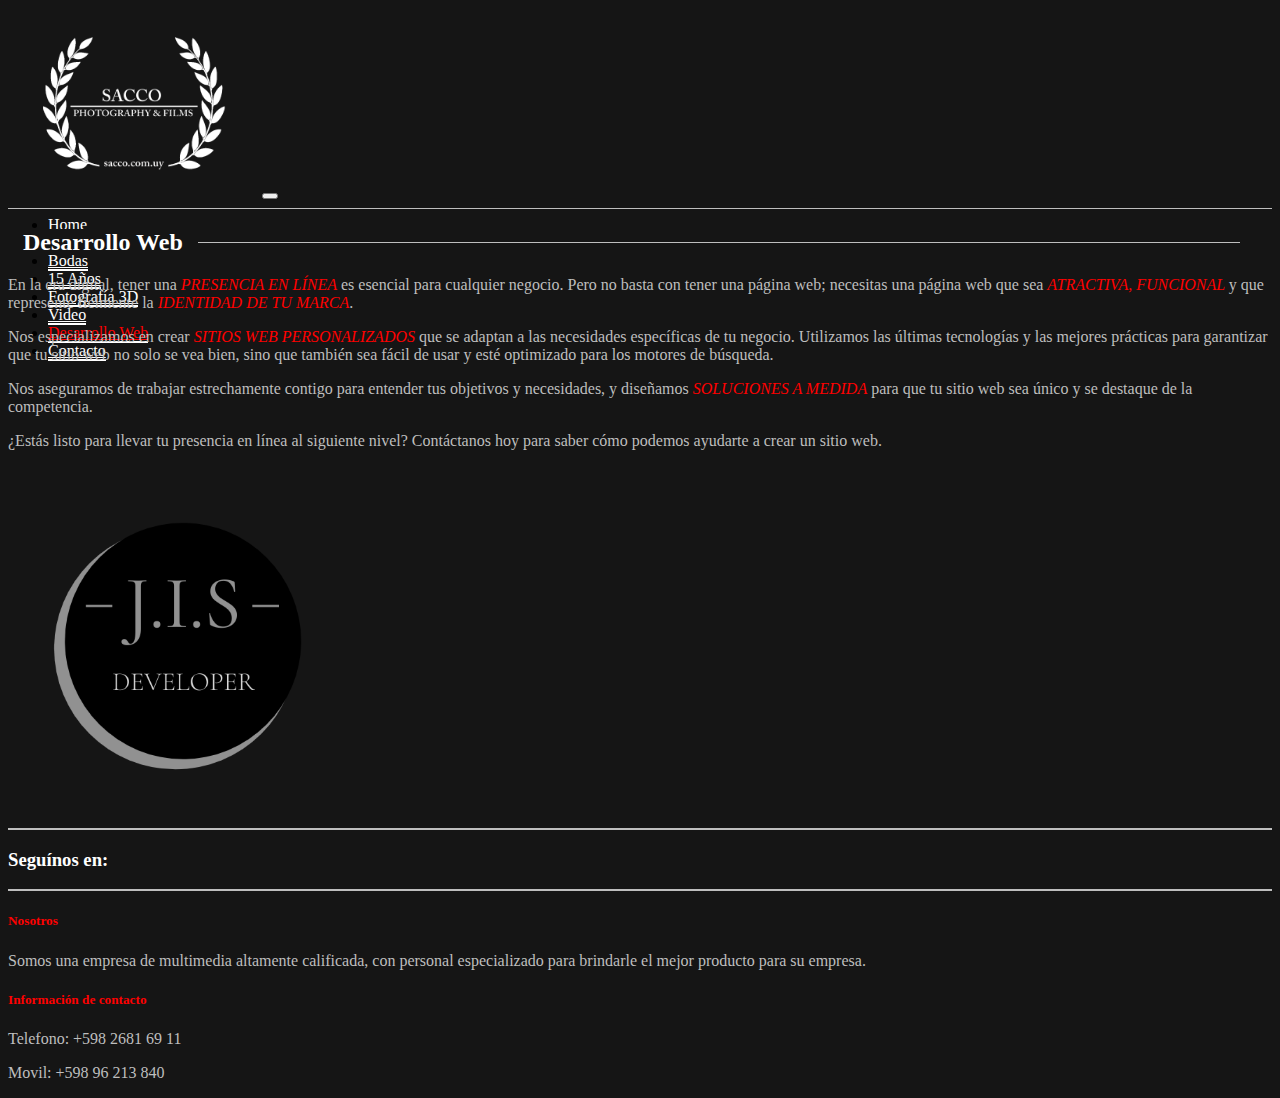
<file: Paginas/desarrolloWeb.html>
<!DOCTYPE html>
<html lang="en">
    <head>
        <meta charset="UTF-8">
        <meta http-equiv="X-UA-Compatible" content="IE=edge">
        <meta name="viewport" content="width=device-width, initial-scale=1.0">
        <!-- Link Bootstrap -->
        <link href="https://cdn.jsdelivr.net/npm/bootstrap@5.1.3/dist/css/bootstrap.min.css" rel="stylesheet"
        integrity="sha384-1BmE4kWBq78iYhFldvKuhfTAU6auU8tT94WrHftjDbrCEXSU1oBoqyl2QvZ6jIW3" crossorigin="anonymous">
        <!-- Link font awesome -->
        <link rel="stylesheet" href="https://cdnjs.cloudflare.com/ajax/libs/font-awesome/6.2.0/css/all.min.css" integrity="sha512-xh6O/CkQoPOWDdYTDqeRdPCVd1SpvCA9XXcUnZS2FmJNp1coAFzvtCN9BmamE+4aHK8yyUHUSCcJHgXloTyT2A==" crossorigin="anonymous" referrerpolicy="no-referrer" />
        <!-- Link estilos -->
        <link rel="stylesheet" href="../estilos.css">
        <title>15 Años</title>
    </head>

    <body>
        <!-- Inicia Header -->
        <header>
            <!-- Inicia barra navegacion -->
            <nav class="navbar navbar-dark navbar-expand-lg">
                <div class="container-fluid">
                    <a class="navbar-brand" href="../index.html"><img class="logo" src="../Img/Logo/LOGO SACCO.png" alt="Logo"></a>
                    <button class="navbar-toggler" type="button" data-bs-toggle="collapse"
                        data-bs-target="#collapsibleNavbar">
                        <span class="navbar-toggler-icon"></span>
                    </button>
                    <!-- Inicio items navegacion -->
                    <div class="collapse lg-bg-dark navbar-collapse justify-content-end" id="collapsibleNavbar">
                        <ul class="navbar-nav nav-tabs">
                            <li class="nav-item">
                                <a class="nav-link navLink" href="../index.html">Home</a>
                            </li>
                            <li class="nav-item">
                                <a class="nav-link navLink" href="nostros.html">Nosotros</a>
                            </li>
                            <li class="nav-item">
                                <a class="nav-link navLink" href="bodas.html">Bodas</a>
                            </li>
                            <li class="nav-item">
                                <a class="nav-link navLink" href="15anos.html">15 Años</a>
                            </li>
                            <li class="nav-item">
                                <a class="nav-link navLink" href="fotografia3D.html">Fotografía 3D</a>
                            </li>
                            <li class="nav-item">
                                <a class="nav-link navLink" href="video.html">Video</a>
                            </li>
                            <li class="nav-item">
                                <a class="nav-link navLink active" href="#">Desarrollo Web</a>
                            </li>
                            <li class="nav-item">
                                <a class="nav-link navLink" href="contacto.html">Contacto</a>
                            </li>
                        </ul>
                    </div>
                    <!-- Fin items navegacion -->
                </div>
            </nav>
            <!-- Fin barra navegacion -->
        </header>
        <!-- Fin Header -->

        <!-- Inicia el cuerpo de pagina -->
        <h2 class="text-center mt-5 linea"><span>Desarrollo Web</span></h2>
        <div class="container-fluid">
            <p>
                En la era digital, tener una <span>presencia en línea</span> es esencial para cualquier negocio. Pero no basta con tener una página web; necesitas una página web que sea <span>atractiva, funcional </span> y que represente fielmente la <span>identidad de tu marca</span>.
            </p>
            <p>
                Nos especializamos en crear <span>sitios web personalizados</span> que se adaptan a las necesidades específicas de tu negocio. Utilizamos las últimas tecnologías y las mejores prácticas para garantizar que tu sitio web no solo se vea bien, sino que también sea fácil de usar y esté optimizado para los motores de búsqueda.
            </p>
            <p>
                Nos aseguramos de trabajar estrechamente contigo para entender tus objetivos y necesidades, y diseñamos <span>soluciones a medida</span> para que tu sitio web sea único y se destaque de la competencia.
            </p>
            <p>
                ¿Estás listo para llevar tu presencia en línea al siguiente nivel? Contáctanos hoy para saber cómo podemos ayudarte a crear un sitio web. 
            </p>
        </div>

        <div class="container text-center">
            <img src="../Img/Logo/J.I.S.png" width="350px"/>
        </div>
        <!-- Fin del cuerpo de pagina -->

        <!-- Inicia footer -->
        <!-- Inicia redes sociales y links a contacto -->
        <hr class="lineaPie">
        <div class="text-center">
        <h3>Seguínos en:</h3>
        <a href="https://www.youtube.com/@saccofilms595"><i class="fa-brands fa-youtube"></i></a>
        <a href="https://twitter.com/SaccoFilms"><i class="fa-brands fa-twitter"></i></a>
        <a href="https://www.facebook.com/pablo.sacco.73"><i class="fa-brands fa-facebook"></i></a>
        </div>
        <hr class="lineaPie">
        <!-- Fin redes sociales y links contacto -->
        <div class="container text-center">
            <div class="row justify-content-between">
                <div class="col-4">
                    <h5>Nosotros</h5>
                    <p>Somos una empresa de multimedia altamente calificada, con personal especializado para brindarle el mejor producto para su empresa.</p>
                </div>
                <div class="col-4">
                    <h5>Información de contacto</h5>
                    <p>Telefono: <a href="tel" class="linkPie--modificado">+598 2681 69 11</a></p>
                    <p>Movil: <a href="tel" class="linkPie--modificado">+598 96 213 840</a></p>
                </div>
            </div>
        </div>
        <!-- Fin footer -->
    </body>

    <!-- Scripts de bootstrap -->
    <script src="https://cdn.jsdelivr.net/npm/@popperjs/core@2.10.2/dist/umd/popper.min.js"
    integrity="sha384-7+zCNj/IqJ95wo16oMtfsKbZ9ccEh31eOz1HGyDuCQ6wgnyJNSYdrPa03rtR1zdB" crossorigin="anonymous">
    </script>
    <script src="https://cdn.jsdelivr.net/npm/bootstrap@5.1.3/dist/js/bootstrap.min.js"
    integrity="sha384-QJHtvGhmr9XOIpI6YVutG+2QOK9T+ZnN4kzFN1RtK3zEFEIsxhlmWl5/YESvpZ13" crossorigin="anonymous">
    </script> 
    <!-- Script js -->
    <!-- <script src="../js/15Anos.js"></script> -->
</body>
</html>
</file>
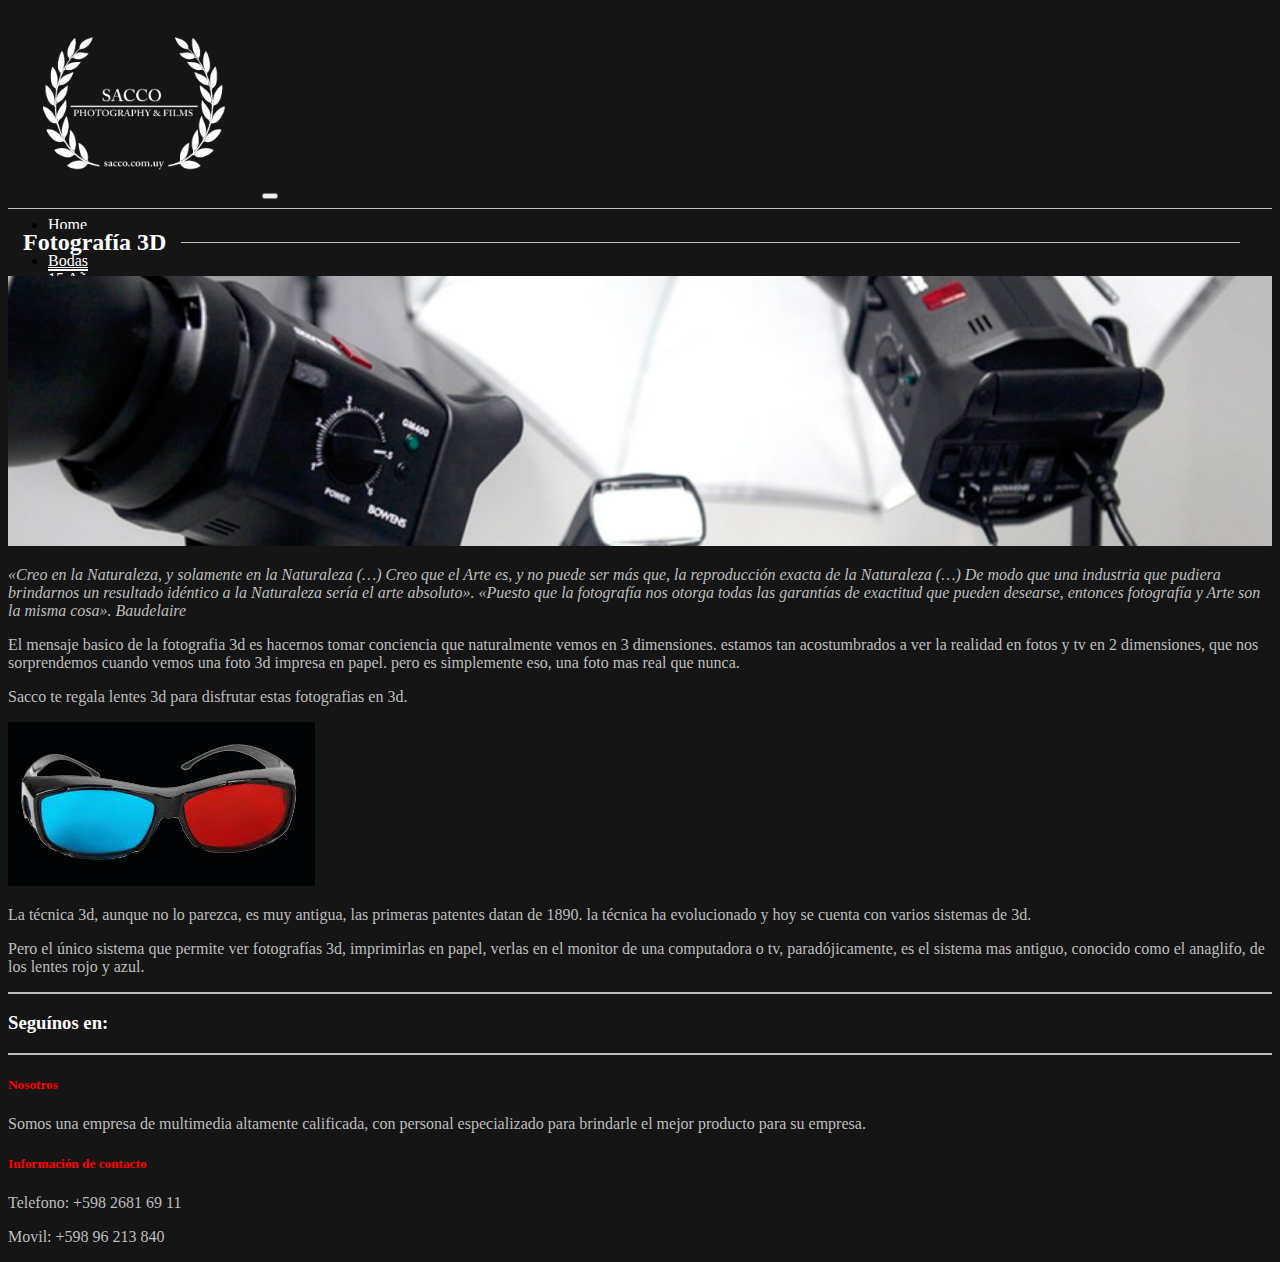
<file: Paginas/fotografia3D.html>
<!DOCTYPE html>
<html lang="en">

<head>
    <meta charset="UTF-8">
    <meta http-equiv="X-UA-Compatible" content="IE=edge">
    <meta name="viewport" content="width=device-width, initial-scale=1.0">
    <link href="https://cdn.jsdelivr.net/npm/bootstrap@5.1.3/dist/css/bootstrap.min.css" rel="stylesheet"
    integrity="sha384-1BmE4kWBq78iYhFldvKuhfTAU6auU8tT94WrHftjDbrCEXSU1oBoqyl2QvZ6jIW3" crossorigin="anonymous">
    <link rel="stylesheet" href="https://cdnjs.cloudflare.com/ajax/libs/font-awesome/6.1.1/css/all.min.css" integrity="sha512-KfkfwYDsLkIlwQp6LFnl8zNdLGxu9YAA1QvwINks4PhcElQSvqcyVLLD9aMhXd13uQjoXtEKNosOWaZqXgel0g==" crossorigin="anonymous" referrerpolicy="no-referrer" />
    <link rel="stylesheet" href="../estilos.css">
    <title>Fotografía 3D</title>
</head>

<body>
    <!-- Inicia Header -->
    <header>
        <!-- Inicia barra navegacion -->
        <nav class="navbar navbar-dark navbar-expand-lg">
            <div class="container-fluid">
                <a class="navbar-brand" href="../index.html"><img class="logo" src="../Img/Logo/LOGO SACCO.png" alt="Logo"></a>
                <button class="navbar-toggler" type="button" data-bs-toggle="collapse"
                    data-bs-target="#collapsibleNavbar">
                    <span class="navbar-toggler-icon"></span>
                </button>
                <!-- Inicio items navegacion -->
                <div class="collapse lg-bg-dark navbar-collapse justify-content-end" id="collapsibleNavbar">
                    <ul class="navbar-nav nav-tabs">
                        <li class="nav-item">
                            <a class="nav-link navLink" href="../index.html">Home</a>
                        </li>
                        <li class="nav-item">
                            <a class="nav-link navLink" href="nostros.html">Nosotros</a>
                        </li>
                        <li class="nav-item">
                            <a class="nav-link navLink" href="bodas.html">Bodas</a>
                        </li>
                        <li class="nav-item">
                            <a class="nav-link navLink" href="15anos.html">15 Años</a>
                        </li>
                        <li class="nav-item">
                            <a class="nav-link navLink active" href="#">Fotografía 3D</a>
                        </li>
                        <li class="nav-item">
                            <a class="nav-link navLink" href="video.html">Video</a>
                        </li>
                        <li class="nav-item">
                            <a class="nav-link navLink" href="desarrolloWeb.html">Desarrollo Web</a>
                        </li>
                        <li class="nav-item">
                            <a class="nav-link navLink" href="contacto.html">Contacto</a>
                        </li>
                    </ul>
                </div>
                <!-- Fin items navegacion -->
            </div>
        </nav>
        <!-- Fin barra navegacion -->
    </header>
    <!-- Fin Header -->

    <!-- Inicia cuerpo de página -->
    <h2 class="text-center mt-5 linea"><span>Fotografía 3D</span></h2>
    <!-- Inicia portada -->
    <div class="container mt-3">
        <img src="../Img/Fotos3D/fotoart3d.jpg" width="100%" alt="Foto arte 3D">
    </div>
    <!-- Fin portada -->

    <!-- Inicio texto -->
    <div class="container-fluid mt-5 text-center" id="textoFoto3D">
        <p>«Creo en la Naturaleza, y solamente en la Naturaleza (…) Creo que el Arte es, y no puede ser más que, la reproducción exacta de la Naturaleza (…) De modo que una industria que pudiera brindarnos un resultado idéntico a la Naturaleza sería el arte absoluto». «Puesto que la fotografía nos otorga todas las garantías de exactitud que pueden desearse, entonces fotografía y Arte son la misma cosa». Baudelaire</p>
        <p>El mensaje basico de la fotografia 3d es hacernos tomar conciencia que naturalmente vemos en 3 dimensiones. estamos tan acostumbrados a ver la realidad en fotos y tv en 2 dimensiones, que nos sorprendemos cuando vemos una foto 3d impresa en papel. pero es simplemente eso, una foto mas real que nunca.</p>
        <p>Sacco te regala lentes 3d para disfrutar estas fotografias en 3d.</p>
        <img src="../Img/Fotos3D/lentes3D.jpg" alt="Foto lentes 3D">
        <p class="mt-3">La técnica 3d, aunque no lo parezca, es muy antigua, las primeras patentes datan de 1890. la técnica ha evolucionado y hoy se cuenta con varios sistemas de 3d.</p>
        <p>Pero el único sistema que permite ver fotografías 3d, imprimirlas en papel, verlas en el monitor de una computadora o tv, paradójicamente, es el sistema mas antiguo, conocido como el anaglifo, de los lentes rojo y azul.</p>
    </div>
    <!-- Fin txto -->

    <!-- Inicia footer -->
    <!-- Inicia redes sociales y links a contacto -->
    <hr class="lineaPie">
    <div class="text-center">
    <h3>Seguínos en:</h3>
    <a href="https://www.youtube.com/@saccofilms595"><i class="fa-brands fa-youtube"></i></a>
    <a href="https://twitter.com/SaccoFilms"><i class="fa-brands fa-twitter"></i></a>
    <a href="https://www.facebook.com/pablo.sacco.73"><i class="fa-brands fa-facebook"></i></a>
    </div>
    <hr class="lineaPie">
    <!-- Fin redes sociales y links contacto -->
    <div class="container text-center">
        <div class="row justify-content-between">
            <div class="col-4">
                <h5>Nosotros</h5>
                <p>Somos una empresa de multimedia altamente calificada, con personal especializado para brindarle el mejor producto para su empresa.</p>
            </div>
            <div class="col-4">
                <h5>Información de contacto</h5>
                <p>Telefono: <a href="tel" class="linkPie--modificado">+598 2681 69 11</a></p>
                <p>Movil: <a href="tel" class="linkPie--modificado">+598 96 213 840</a></p>
            </div>
        </div>
    </div>
    <!-- Fin footer -->

    <!-- Scripts de bootstrap -->
    <script src="https://cdn.jsdelivr.net/npm/@popperjs/core@2.10.2/dist/umd/popper.min.js"
        integrity="sha384-7+zCNj/IqJ95wo16oMtfsKbZ9ccEh31eOz1HGyDuCQ6wgnyJNSYdrPa03rtR1zdB" crossorigin="anonymous">
    </script>
    <script src="https://cdn.jsdelivr.net/npm/bootstrap@5.1.3/dist/js/bootstrap.min.js"
        integrity="sha384-QJHtvGhmr9XOIpI6YVutG+2QOK9T+ZnN4kzFN1RtK3zEFEIsxhlmWl5/YESvpZ13" crossorigin="anonymous">
    </script>
</body>

</html>
</file>
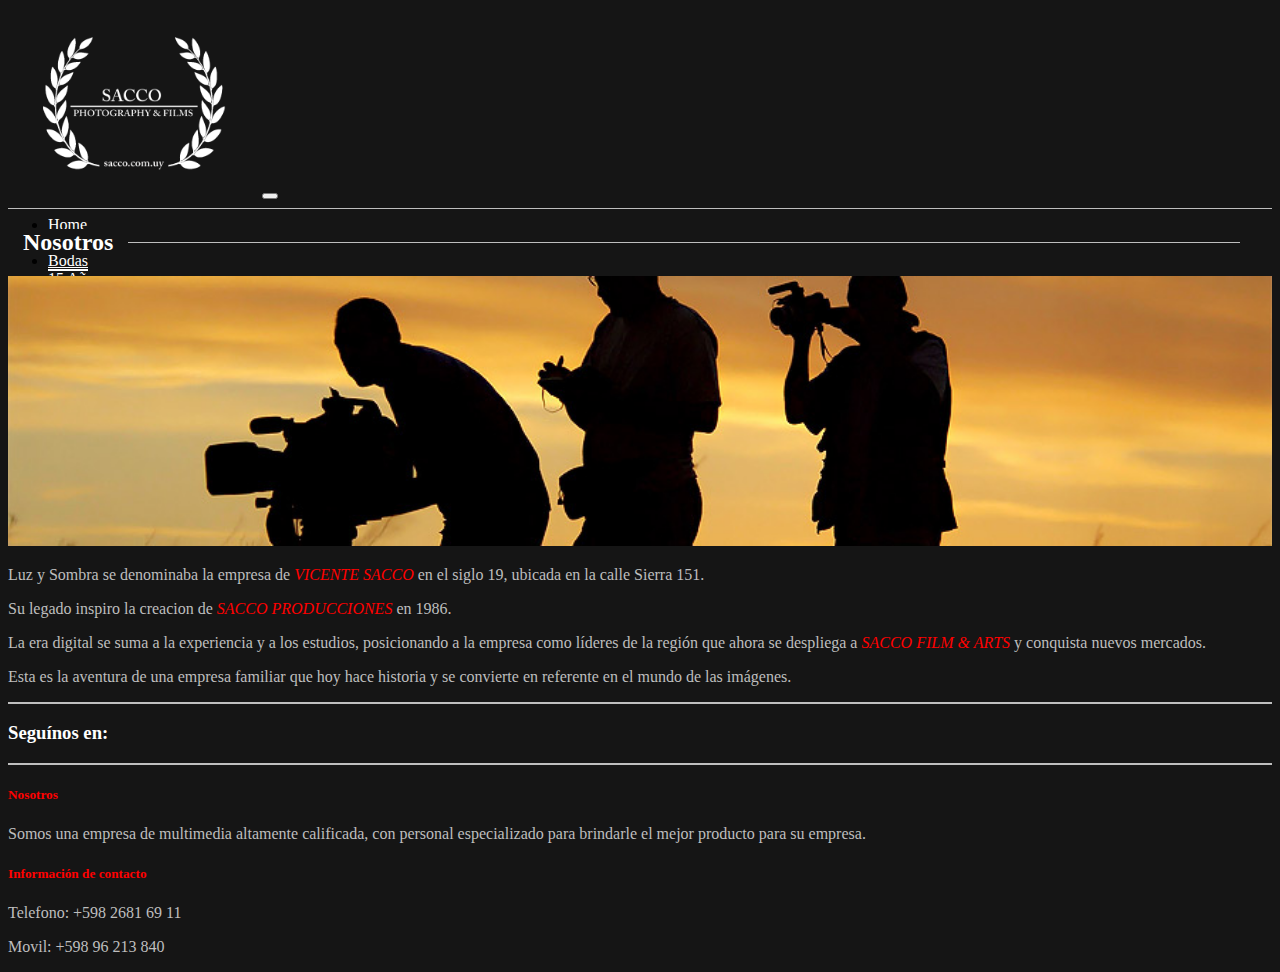
<file: Paginas/nostros.html>
<!DOCTYPE html>
<html lang="en">
<head>
    <meta charset="UTF-8">
    <meta http-equiv="X-UA-Compatible" content="IE=edge">
    <meta name="viewport" content="width=device-width, initial-scale=1.0">
    <link href="https://cdn.jsdelivr.net/npm/bootstrap@5.1.3/dist/css/bootstrap.min.css" rel="stylesheet"
        integrity="sha384-1BmE4kWBq78iYhFldvKuhfTAU6auU8tT94WrHftjDbrCEXSU1oBoqyl2QvZ6jIW3" crossorigin="anonymous">
        <link rel="stylesheet" href="https://cdnjs.cloudflare.com/ajax/libs/font-awesome/6.1.1/css/all.min.css" integrity="sha512-KfkfwYDsLkIlwQp6LFnl8zNdLGxu9YAA1QvwINks4PhcElQSvqcyVLLD9aMhXd13uQjoXtEKNosOWaZqXgel0g==" crossorigin="anonymous" referrerpolicy="no-referrer" />
        <link rel="stylesheet" href="../estilos.css">
    <title>Nostros</title>
</head>

<body>
    <!-- Inicia Header -->
    <header>
        <!-- Inicia barra navegacion -->
        <nav class="navbar navbar-dark navbar-expand-lg">
            <div class="container-fluid">
                <a class="navbar-brand" href="../index.html"><img class="logo" src="../Img/Logo/LOGO SACCO.png" alt="Logo"></a>
                <button class="navbar-toggler" type="button" data-bs-toggle="collapse"
                    data-bs-target="#collapsibleNavbar">
                    <span class="navbar-toggler-icon"></span>
                </button>
                <!-- Inicio items navegacion -->
                <div class="collapse lg-bg-dark navbar-collapse justify-content-end" id="collapsibleNavbar">
                    <ul class="navbar-nav nav-tabs">
                        <li class="nav-item">
                            <a class="nav-link navLink" href="../index.html">Home</a>
                        </li>
                        <li class="nav-item">
                            <a class="nav-link navLink active" href="#">Nosotros</a>
                        </li>
                        <li class="nav-item">
                            <a class="nav-link navLink" href="bodas.html">Bodas</a>
                        </li>
                        <li class="nav-item">
                            <a class="nav-link navLink" href="15anos.html">15 Años</a>
                        </li>
                        <li class="nav-item">
                            <a class="nav-link navLink" href="fotografia3D.html">Fotografía 3D</a>
                        </li>
                        <li class="nav-item">
                            <a class="nav-link navLink" href="video.html">Video</a>
                        </li>
                        <li class="nav-item">
                            <a class="nav-link navLink" href="desarrolloWeb.html">Desarrollo Web</a>
                        </li>
                        <li class="nav-item">
                            <a class="nav-link navLink" href="contacto.html">Contacto</a>
                        </li>
                    </ul>
                </div>
                <!-- Fin items navegacion -->
            </div>
        </nav>
        <!-- Fin barra navegacion -->
    </header>
    <!-- Fin Header -->

    <!-- Inicia cuerpo de página -->
    <h2 class="text-center mt-5 linea"><span>Nosotros</span></h2>
    <!-- Inicia portada -->
    <div class="container-fluid mt-3">
        <img src="../Img/Nosotros/fotoequipo.jpg" width="100%" alt="Foto equipo sacco">
    </div>
    <!-- Fin portada -->
    <!-- Inicio texto -->
    <div class="container-fluid mt-5">
        <p>Luz y Sombra se denominaba la empresa de <span>Vicente Sacco</span> en el siglo 19, ubicada en la calle Sierra 151.</p>
        <p>Su legado inspiro la creacion de <span>Sacco Producciones</span> en 1986.</p>
        <p>La era digital se suma a la experiencia y a los estudios, posicionando a la empresa como líderes de la región que ahora se despliega a <span>SACCO Film & Arts</span> y conquista nuevos mercados.</p>
        <p>Esta es la aventura de una empresa familiar que hoy hace historia y se convierte en referente en el mundo de las imágenes.</p>
    </div>
    <!-- Fin txto -->

    <!-- Inicia footer -->
    <!-- Inicia redes sociales y links a contacto -->
    <hr class="lineaPie">
    <div class="text-center">
    <h3>Seguínos en:</h3>
    <a href="https://www.youtube.com/@saccofilms595"><i class="fa-brands fa-youtube"></i></a>
    <a href="https://twitter.com/SaccoFilms"><i class="fa-brands fa-twitter"></i></a>
    <a href="https://www.facebook.com/pablo.sacco.73"><i class="fa-brands fa-facebook"></i></a>
    </div>
    <hr class="lineaPie">
    <!-- Fin redes sociales y links contacto -->
    <div class="container text-center">
        <div class="row justify-content-between">
            <div class="col-4">
                <h5>Nosotros</h5>
                <p>Somos una empresa de multimedia altamente calificada, con personal especializado para brindarle el mejor producto para su empresa.</p>
            </div>
            <div class="col-4">
                <h5>Información de contacto</h5>
                <p>Telefono: <a href="tel" class="linkPie--modificado">+598 2681 69 11</a></p>
                <p>Movil: <a href="tel" class="linkPie--modificado">+598 96 213 840</a></p>
            </div>
        </div>
    </div>
    <!-- Fin footer -->

    <!-- Scripts de bootstrap -->
    <script src="https://cdn.jsdelivr.net/npm/@popperjs/core@2.10.2/dist/umd/popper.min.js"
        integrity="sha384-7+zCNj/IqJ95wo16oMtfsKbZ9ccEh31eOz1HGyDuCQ6wgnyJNSYdrPa03rtR1zdB" crossorigin="anonymous">
    </script>
    <script src="https://cdn.jsdelivr.net/npm/bootstrap@5.1.3/dist/js/bootstrap.min.js"
        integrity="sha384-QJHtvGhmr9XOIpI6YVutG+2QOK9T+ZnN4kzFN1RtK3zEFEIsxhlmWl5/YESvpZ13" crossorigin="anonymous">
    </script>
</body>
</html>
</file>
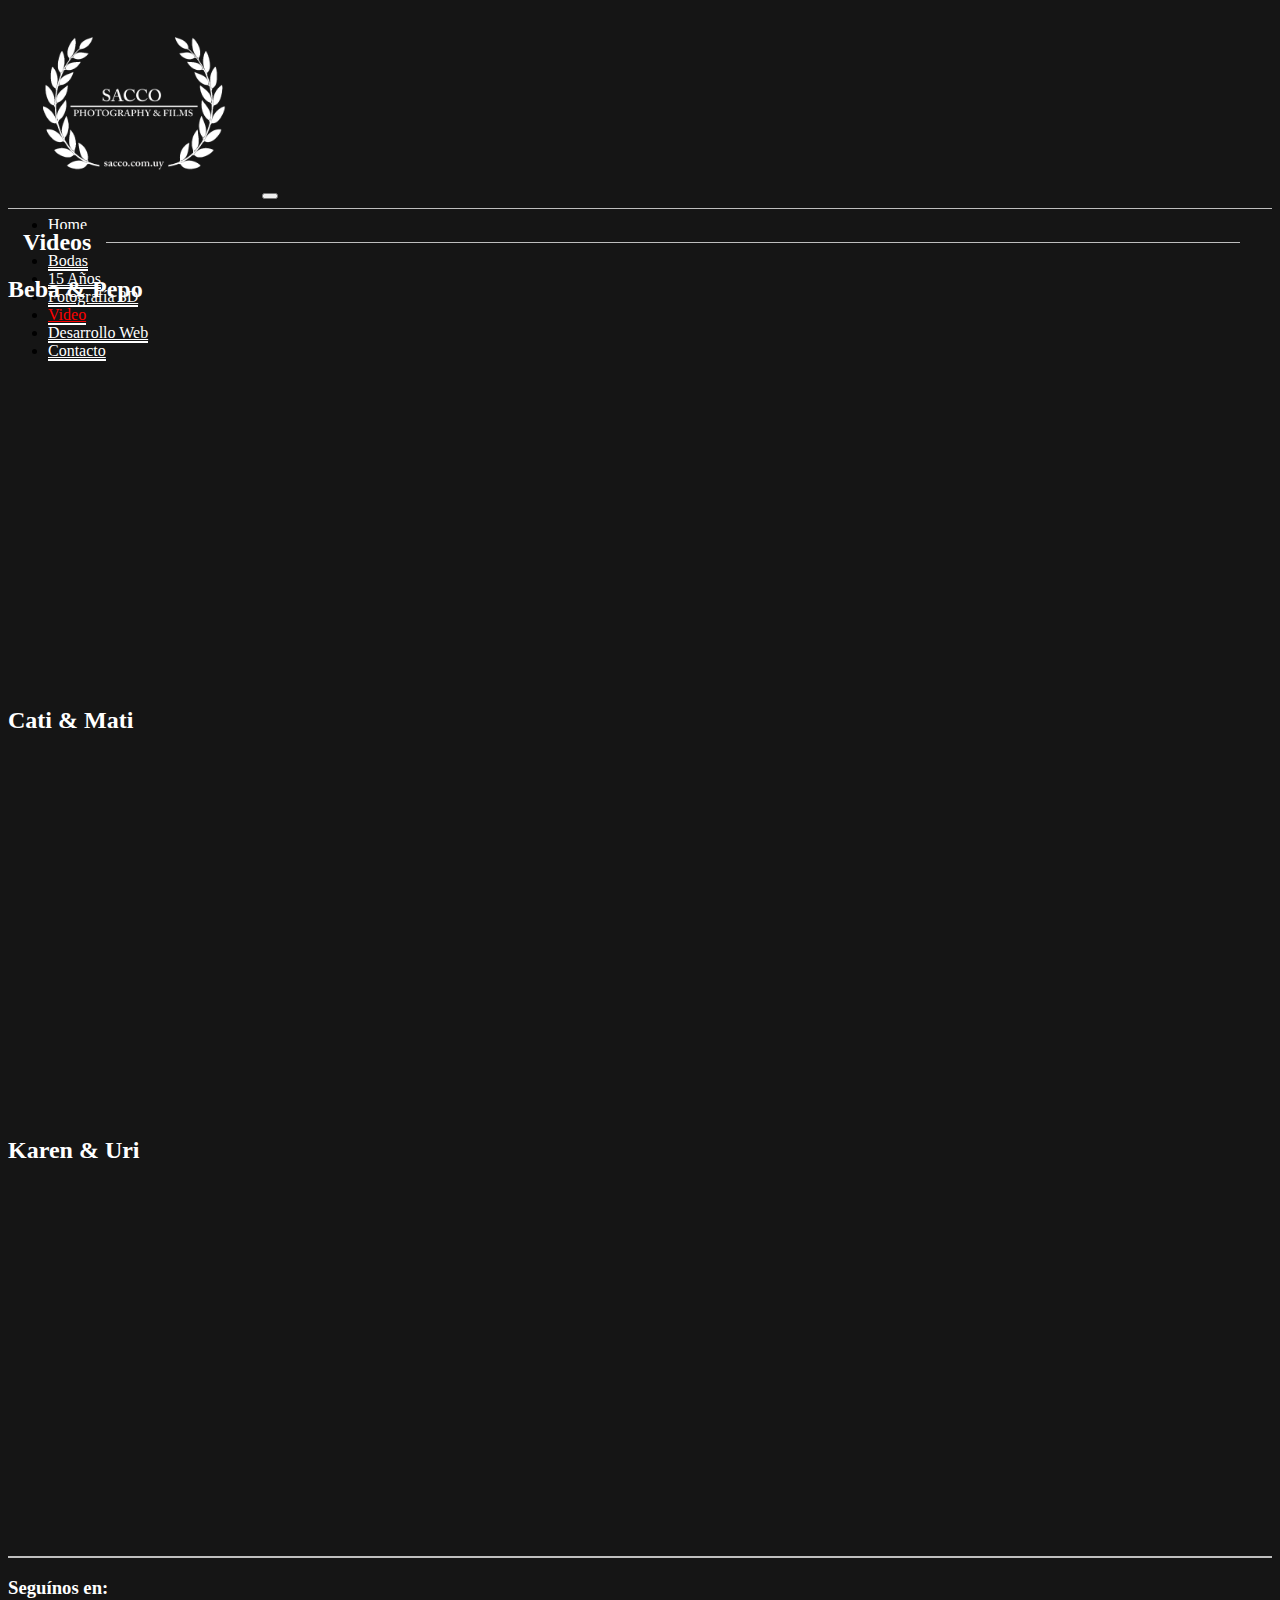
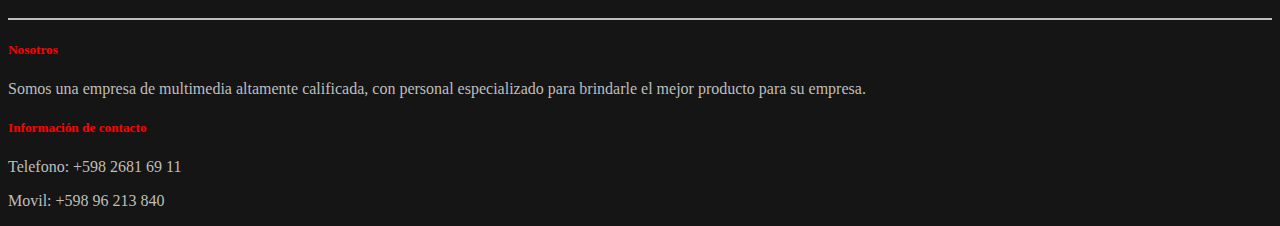
<file: Paginas/video.html>
<!DOCTYPE html>
<html lang="en">

<head>
    <meta charset="UTF-8">
    <meta http-equiv="X-UA-Compatible" content="IE=edge">
    <meta name="viewport" content="width=device-width, initial-scale=1.0">
    <link href="https://cdn.jsdelivr.net/npm/bootstrap@5.1.3/dist/css/bootstrap.min.css" rel="stylesheet"
    integrity="sha384-1BmE4kWBq78iYhFldvKuhfTAU6auU8tT94WrHftjDbrCEXSU1oBoqyl2QvZ6jIW3" crossorigin="anonymous">
    <link rel="stylesheet" href="https://cdnjs.cloudflare.com/ajax/libs/font-awesome/6.1.1/css/all.min.css" integrity="sha512-KfkfwYDsLkIlwQp6LFnl8zNdLGxu9YAA1QvwINks4PhcElQSvqcyVLLD9aMhXd13uQjoXtEKNosOWaZqXgel0g==" crossorigin="anonymous" referrerpolicy="no-referrer" />
    <link rel="stylesheet" href="../estilos.css">
    <title>Video</title>
</head>

<body>
    <!-- Inicia Header -->
    <header>
        <!-- Inicia barra navegacion -->
        <nav class="navbar navbar-dark navbar-expand-sm">
            <div class="container-fluid">
                <a class="navbar-brand" href="#"><img class="logo" src="../Img/Logo/LOGO SACCO.png" alt="Logo"></a>
                <button class="navbar-toggler" type="button" data-bs-toggle="collapse"
                    data-bs-target="#collapsibleNavbar">
                    <span class="navbar-toggler-icon"></span>
                </button>
                <!-- Inicio items navegacion -->
                <div class="collapse lg-bg-dark navbar-collapse justify-content-end" id="collapsibleNavbar">
                    <ul class="navbar-nav nav-tabs">
                        <li class="nav-item">
                            <a class="nav-link navLink" href="../index.html">Home</a>
                        </li>
                        <li class="nav-item">
                            <a class="nav-link navLink" href="nostros.html">Nosotros</a>
                        </li>
                        <li class="nav-item">
                            <a class="nav-link navLink" href="bodas.html">Bodas</a>
                        </li>
                        <li class="nav-item">
                            <a class="nav-link navLink" href="15anos.html">15 Años</a>
                        </li>
                        <li class="nav-item">
                            <a class="nav-link navLink" href="fotografia3D.html">Fotografía 3D</a>
                        </li>
                        <li class="nav-item">
                            <a class="nav-link navLink active" href="#">Video</a>
                        </li>
                        <li class="nav-item">
                            <a class="nav-link navLink" href="desarrolloWeb.html">Desarrollo Web</a>
                        </li>
                        <li class="nav-item">
                            <a class="nav-link navLink" href="contacto.html">Contacto</a>
                        </li>
                    </ul>
                </div>
                <!-- Fin items navegacion -->
            </div>
        </nav>
        <!-- Fin barra navegacion -->
    </header>
    <!-- Fin Header -->

    <!-- Inicia cuerpo de pagina -->
    <main>

        <h2 class="text-center mt-5 linea"><span>Videos</span></h2>

        <div class="row mt-5 container-fluid text-center">
            <h2>Beba & Pepo</h2>
            <iframe title="vimeo-player" src="https://player.vimeo.com/video/205684076?h=8003cf31fe" width="640" height="360" frameborder="0" allowfullscreen></iframe>
        </div>
        <div class="row mt-5 container-fluid text-center">
            <h2>Cati & Mati</h2>
            <iframe title="vimeo-player" src="https://player.vimeo.com/video/208684124?h=688a4872a7" width="640" height="360" frameborder="0" allowfullscreen></iframe>
        </div>
        <div class="row mt-5 container-fluid text-center">
            <h2>Karen & Uri</h2>
            <iframe title="vimeo-player" src="https://player.vimeo.com/video/204535507?h=55efd020b4" width="640" height="360" frameborder="0" allowfullscreen></iframe>
        </div>
    </main>
    <!-- Fin cuerpo de pagina -->

    <!-- Inicia footer -->
    <!-- Inicia redes sociales y links a contacto -->
    <hr class="lineaPie">
    <div class="text-center">
    <h3>Seguínos en:</h3>
    <a href="https://www.youtube.com/@saccofilms595"><i class="fa-brands fa-youtube"></i></a>
    <a href="https://twitter.com/SaccoFilms"><i class="fa-brands fa-twitter"></i></a>
    <a href="https://www.facebook.com/pablo.sacco.73"><i class="fa-brands fa-facebook"></i></a>
    </div>
    <hr class="lineaPie">
    <!-- Fin redes sociales y links contacto -->
    <div class="container text-center">
        <div class="row justify-content-between">
            <div class="col-4">
                <h5>Nosotros</h5>
                <p>Somos una empresa de multimedia altamente calificada, con personal especializado para brindarle el mejor producto para su empresa.</p>
            </div>
            <div class="col-4">
                <h5>Información de contacto</h5>
                <p>Telefono: <a href="tel" class="linkPie--modificado">+598 2681 69 11</a></p>
                <p>Movil: <a href="tel" class="linkPie--modificado">+598 96 213 840</a></p>
            </div>
        </div>
    </div>
    <!-- Fin footer -->

    <!-- Scripts de bootstrap -->
    <script src="https://cdn.jsdelivr.net/npm/@popperjs/core@2.10.2/dist/umd/popper.min.js"
        integrity="sha384-7+zCNj/IqJ95wo16oMtfsKbZ9ccEh31eOz1HGyDuCQ6wgnyJNSYdrPa03rtR1zdB" crossorigin="anonymous">
    </script>
    <script src="https://cdn.jsdelivr.net/npm/bootstrap@5.1.3/dist/js/bootstrap.min.js"
        integrity="sha384-QJHtvGhmr9XOIpI6YVutG+2QOK9T+ZnN4kzFN1RtK3zEFEIsxhlmWl5/YESvpZ13" crossorigin="anonymous">
    </script>
</body>

</html>
</file>
<file: estilos.css>
@charset "UTF-8";
body {
  background-color: rgb(21, 21, 21);
}

h2 {
  color: #fff;
}

nav {
  height: 200px;
  background-color: rgb(21, 21, 21);
  border-bottom: 0.5px solid #bebebe;
  z-index: 101;
}

.navLink {
  color: #fff;
  border-bottom: 2px solid #fff;
  transition: all 0.5s;
}
.navLink:active {
  color: #ff0000;
  border-top: 2px solid #fff;
  border-left: 2px solid #fff;
  border-right: 2px solid #fff;
  border-bottom: none;
  background-color: #fff;
  border-radius: 4%;
}
.navLink:hover {
  color: #ff0000;
  border-top: 2px solid #fff;
  border-left: 2px solid #fff;
  border-right: 2px solid #fff;
  border-bottom: none;
  border-radius: 4%;
}
.navLink:focus {
  color: #ff0000;
  border-top: 2px solid #fff;
  border-left: 2px solid #fff;
  border-right: 2px solid #fff;
  border-bottom: none;
  background-color: #fff;
  border-radius: 4%;
}

.active {
  color: #ff0000 !important;
}

.logo {
  width: 250px;
}

.linea {
  position: relative;
  z-index: 1;
}
.linea span {
  background: rgb(21, 21, 21);
  padding: 0 15px;
}
.linea::before {
  border-top: 0.5px solid #bebebe;
  content: " ";
  margin: 0 auto;
  position: absolute;
  top: 50%;
  left: 0;
  right: 0;
  bottom: 0;
  width: 95%;
  z-index: -1;
}

.lineaPie {
  border: 0.5px solid #bebebe;
}

h3 {
  color: #fff;
}

h4 {
  color: #fff;
}

h5 {
  color: #ff0000;
}

p {
  color: #bebebe;
}

i {
  color: #bebebe;
  font-size: 25px;
}
i:hover {
  color: #ff0000;
}

.linkPie {
  text-decoration: none;
  color: #bebebe;
  padding-left: 30px;
  padding-right: 30px;
  border-left: 1px dotted #bebebe;
  border-right: 1px dotted #bebebe;
}
.linkPie:hover {
  color: #ff0000;
}
.linkPie--modificado {
  text-decoration: none;
  color: #bebebe;
  border: none;
}
.linkPie--modificado:hover {
  color: #ff0000;
}

.imagenBodasHome {
  display: inline-block;
  position: relative;
}
.imagenBodasHome .tituloAvanceBodas {
  display: none;
  position: absolute;
  top: 20px;
  left: 40px;
  z-index: 10;
}
.imagenBodasHome .tituloAvanceBodas h4 {
  color: #bebebe;
}
.imagenBodasHome:hover .tituloAvanceBodas {
  display: block;
}

.imagen15AñosHome {
  display: inline-block;
  position: relative;
}
.imagen15AñosHome .tituloAvance15Años {
  display: none;
  position: absolute;
  top: 20px;
  left: 40px;
  z-index: 10;
}
.imagen15AñosHome:hover .tituloAvance15Años {
  display: block;
}

.imgAvanceBoda {
  width: 100%;
  filter: grayscale(100%);
  transition: all 1s;
}
.imgAvanceBoda:hover {
  outline: 2px solid #bebebe;
  outline-offset: -15px;
  filter: grayscale(0%);
}

.imgAvance15años {
  width: 100%;
  filter: grayscale(100%);
  transition: all 1s;
}
.imgAvance15años:hover {
  outline: 2px solid #fff;
  outline-offset: -15px;
  filter: grayscale(0%);
}

.btnItem {
  border: none;
  background: none;
}

.imgAvance {
  height: 85%;
  width: 100%;
}

.imgContainer {
  margin-bottom: 20px;
}

.imgAvance2 {
  width: 100%;
}

.imgAvance2-vertical {
  width: 100%;
}
.imgAvance2-vertical:hover {
  transform: scale(1.5);
}

h6 a {
  text-decoration: none;
  color: #bebebe;
}
h6 a:hover {
  color: #ff0000;
}

.contenedorVisualizador {
  display: none;
  height: 100vh;
  width: 100vw;
  position: fixed;
  top: 0px;
  background-color: rgba(0, 0, 0, 0.9);
  z-index: 1001;
}
.contenedorVisualizador i {
  color: #fff;
  font-size: 50px;
  cursor: pointer;
}
.contenedorVisualizador i:first-child {
  position: absolute;
  left: 100px;
  top: 40%;
}
.contenedorVisualizador i:nth-child(2) {
  position: absolute;
  right: 100px;
  top: 30px;
}
.contenedorVisualizador i:nth-child(3) {
  position: absolute;
  right: 100px;
  top: 40%;
}
.contenedorVisualizador .imgContainer {
  margin: 40px auto;
  width: 70%;
  height: 90%;
  text-align: center;
}
.contenedorVisualizador .imgContainer img {
  max-width: 100%;
  max-height: 100%;
}

#galeria15AV {
  display: flex;
  flex-direction: row;
  flex-wrap: wrap;
  justify-content: space-around;
  align-items: center;
}

/* Inicia pagina contacto */
form {
  color: #bebebe;
}

/* Fin pagina contacto */
/* Inicio pagina nosotros */
p span {
  color: #ff0000;
  text-transform: uppercase;
  font-style: italic;
}

/* Fin pagina nosotros */
/* Inicio pagina fotografia 3D */
#textoFoto3D p:first-child {
  font-style: italic;
}

/* Fin pagina fotografia 3D */
@media only screen and (max-width: 991px) {
  .nav-item {
    background-color: #101010;
    text-align: center;
  }
  .navLink {
    border-bottom: none;
  }
  .navLink:hover {
    border-radius: 1%;
  }
}

/*# sourceMappingURL=estilos.css.map */
</file>
